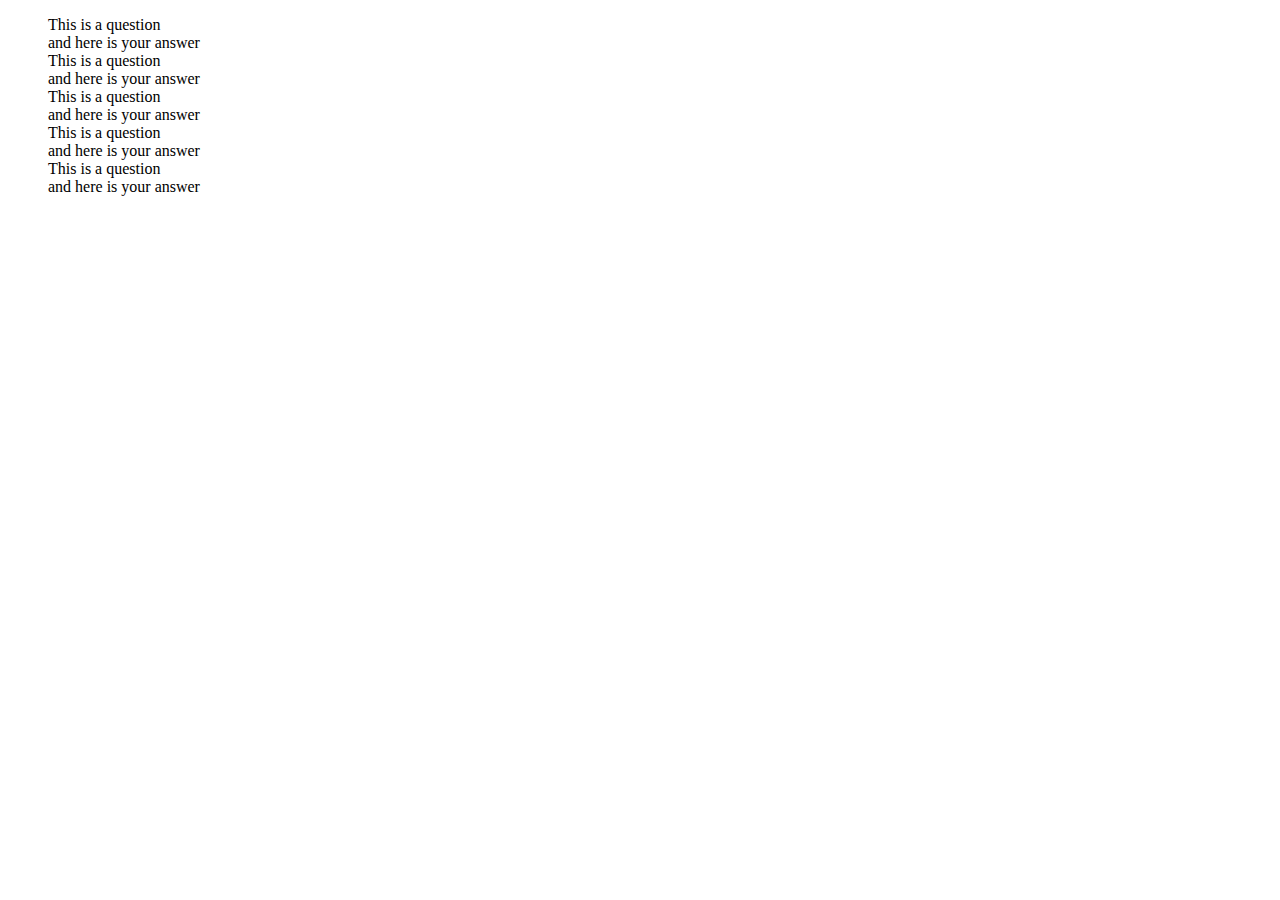
<file: public_html/events201.html>
<!DOCTYPE html>
<html>
    <head>
        <title></title>
        <meta http-equiv="Content-Type" content="text/html; charset=UTF-8">
        <link type="text/style" rel="stylesheet" href="css/style.css" />
        <script type="text/javascript" language="javascript" src="js/jquery.js" ></script>
    </head>
    <body>
        <div id="wrapper">
            
                
                <dl>
                    <dd>This is a question</dd>
                    <dd>and here is your answer</dd>
                    <dd>This is a question</dd>
                    <dd>and here is your answer</dd>
                    <dd>This is a question</dd>
                    <dd>and here is your answer</dd>
                    <dd>This is a question</dd>
                    <dd>and here is your answer</dd>
                    <dd>This is a question</dd>
                    <dd>and here is your answer</dd>
                </dl>
                
            
        </div>
    </body>
</html>
</file>
<file: public_html/css/style.css>
body {
    
}
dl{
    background-color:#999999;
    display: block;
    width: 400px;
    border-top: 2px solid #fff;
    border-bottom: 2px solid #000;
}

dt{
    background-color:#999999;
    display: block;
    width: 400px;
    height: 2000px;
    border-top: 2px solid #fff;
    border-bottom: 2px solid #000;
}

dd{
    background-color:#999999;
    display: block;
    width: 400px;
    height: 50px;
    border-top: 2px solid #fff;
    border-bottom: 2px solid #000;
}

#wrapper{
    width: 960px;
    margin: 0 auto;
}

#inner{
    background-color: #fff;
    margin: 0px auto;
}

#box {
    background-color: green;
    border: 5px solid black;
    width: 200px;
    height: 200px;
    opacity: 1;
}
</file>
